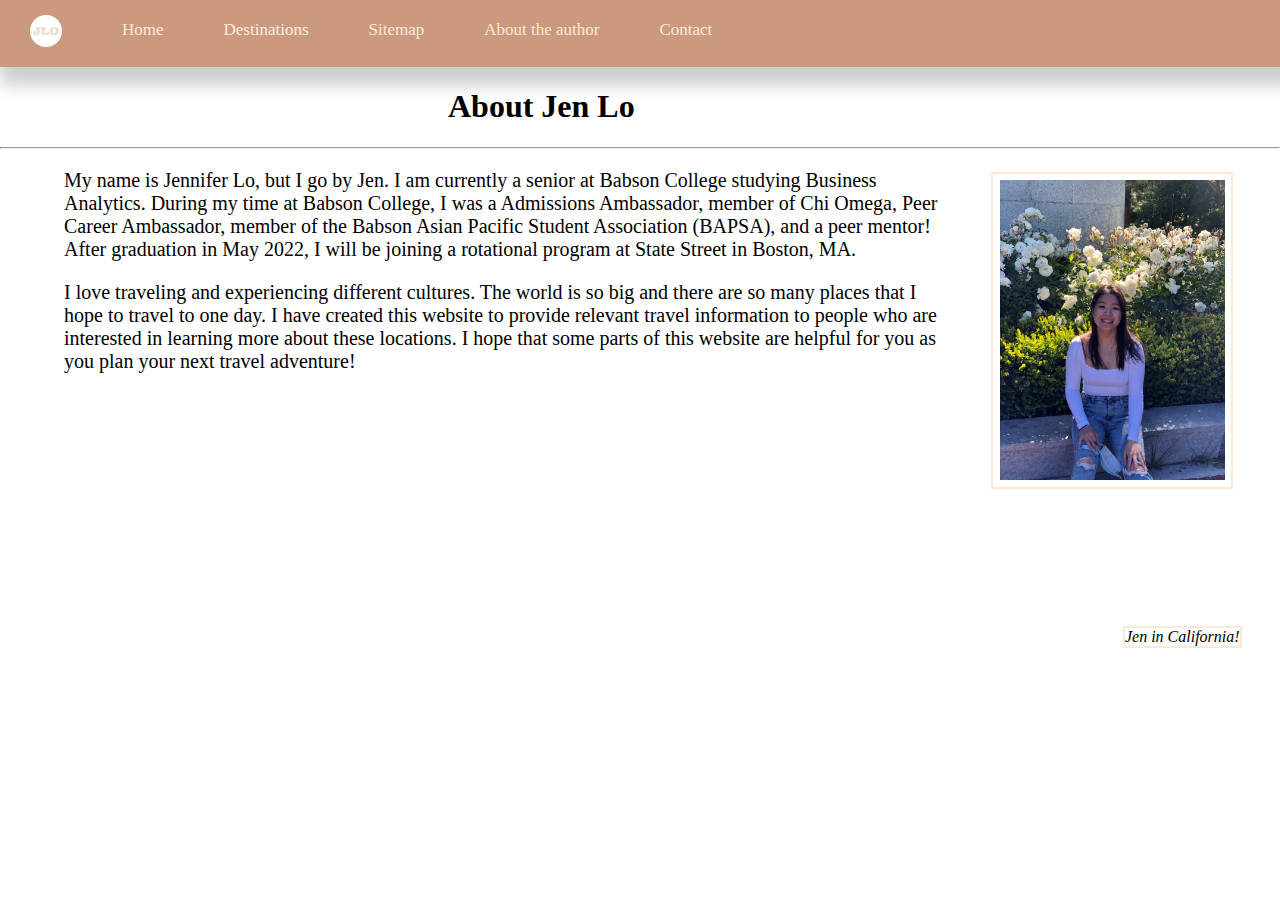
<file: about.html>
<!DOCTYPE html>
<html lang="en">
  <head>
    <meta charset="UTF-8" />
    <meta http-equiv="X-UA-Compatible" content="IE=edge" />
    <meta name="viewport" content="width=device-width, initial-scale=1.0" />
    <title>About Jen Lo</title>
    <link rel="stylesheet" href="styles/navbar.css" />
  </head>
  <style>
    p {
      margin-left: 5%;
      margin-right: 25%;
      font-size: 20px;
    }
    #jen {
      float: right;
      text-align: center;
      font-style: italic;
      font-size: smaller;
      text-indent: 0;
      border: 2px #ffe8d6 solid;
      margin: 0.5em;
      padding: 0.5em;
      display: table;
    }
    #caption {
      position: absolute;
      bottom: 28%;
      right: 3%;
      font-style: italic;
      text-indent: 0;
      border: 2px #ffe8d6 solid;
    }
    h1 {
      margin-left: 35%;
    }
  </style>
  <body>
    <div class="topnav">
      <img id="navbar-icon" src="Images/favicon-32x32.png" class="icon" />
      <a class="active bar" href="index.html">Home</a>
      <div class="dropdown">
        <button class="dropbtn">
          Destinations
          <i class="fa fa-caret-down"></i>
        </button>
        <div class="dropdown-content">
          <a href="Alaska.html">Alaska</a>
          <a href="California.html">California</a>
          <a href="Vermont.html">Vermont</a>
          <a href="Mexico.html">Mexico</a>
        </div>
      </div>
      <a class="bar" href="sitemap.html">Sitemap</a>
      <a class="bar" href="about.html">About the author</a>
      <a class="bar" href="contact.html">Contact</a>
    </div>
    <h1>About Jen Lo</h1>
    <hr />
    <figure>
      <img
        src="Images/jen.JPG"
        alt="Jen's Picture"
        id="jen"
        height="300"
        title="Jen's Picture"
      />
      <figcaption id="caption">Jen in California!</figcaption>
    </figure>

    <p>
      My name is Jennifer Lo, but I go by Jen. I am currently a senior at Babson
      College studying Business Analytics. During my time at Babson College, I
      was a Admissions Ambassador, member of Chi Omega, Peer Career Ambassador,
      member of the Babson Asian Pacific Student Association (BAPSA), and a peer
      mentor! After graduation in May 2022, I will be joining a rotational
      program at State Street in Boston, MA.
    </p>

    <p>
      I love traveling and experiencing different cultures. The world is so big
      and there are so many places that I hope to travel to one day. I have
      created this website to provide relevant travel information to people who
      are interested in learning more about these locations. I hope that some
      parts of this website are helpful for you as you plan your next travel
      adventure!
    </p>
  </body>
  <script>
    function over() {
      Img = document.getElementById("jen");
      Img.src = "Images/IMG_5609.jpg";
      document.getElementById("caption").innerText = "Jen in Massachusetts!";
    }
    document.getElementById("jen").onmouseover = function () {
      over();
    };

    function out() {
      Img2 = document.getElementById("jen");
      Img2.src = "Images/jen.jpg";
      document.getElementById("caption").innerText = "Jen in California!";
    }

    document.getElementById("jen").onmouseout = function () {
      out();
    };
  </script>
</html>
</file>
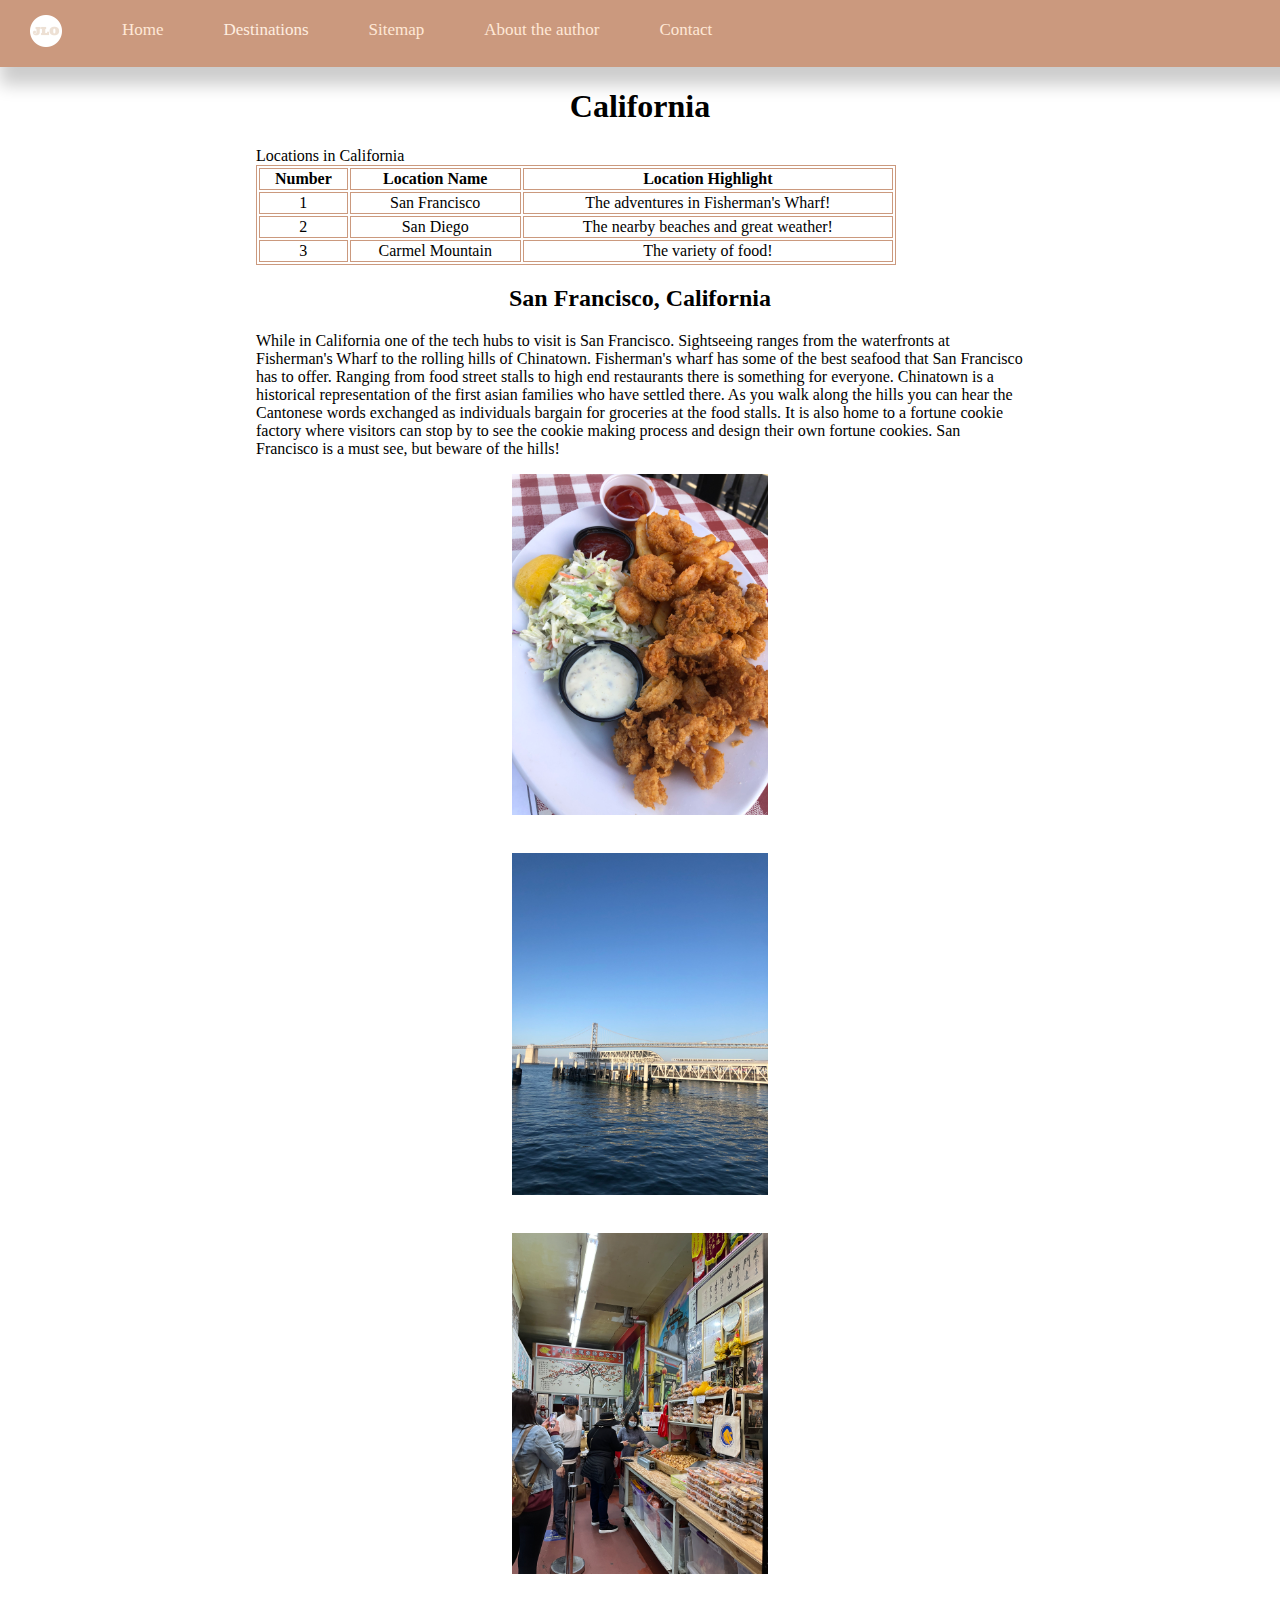
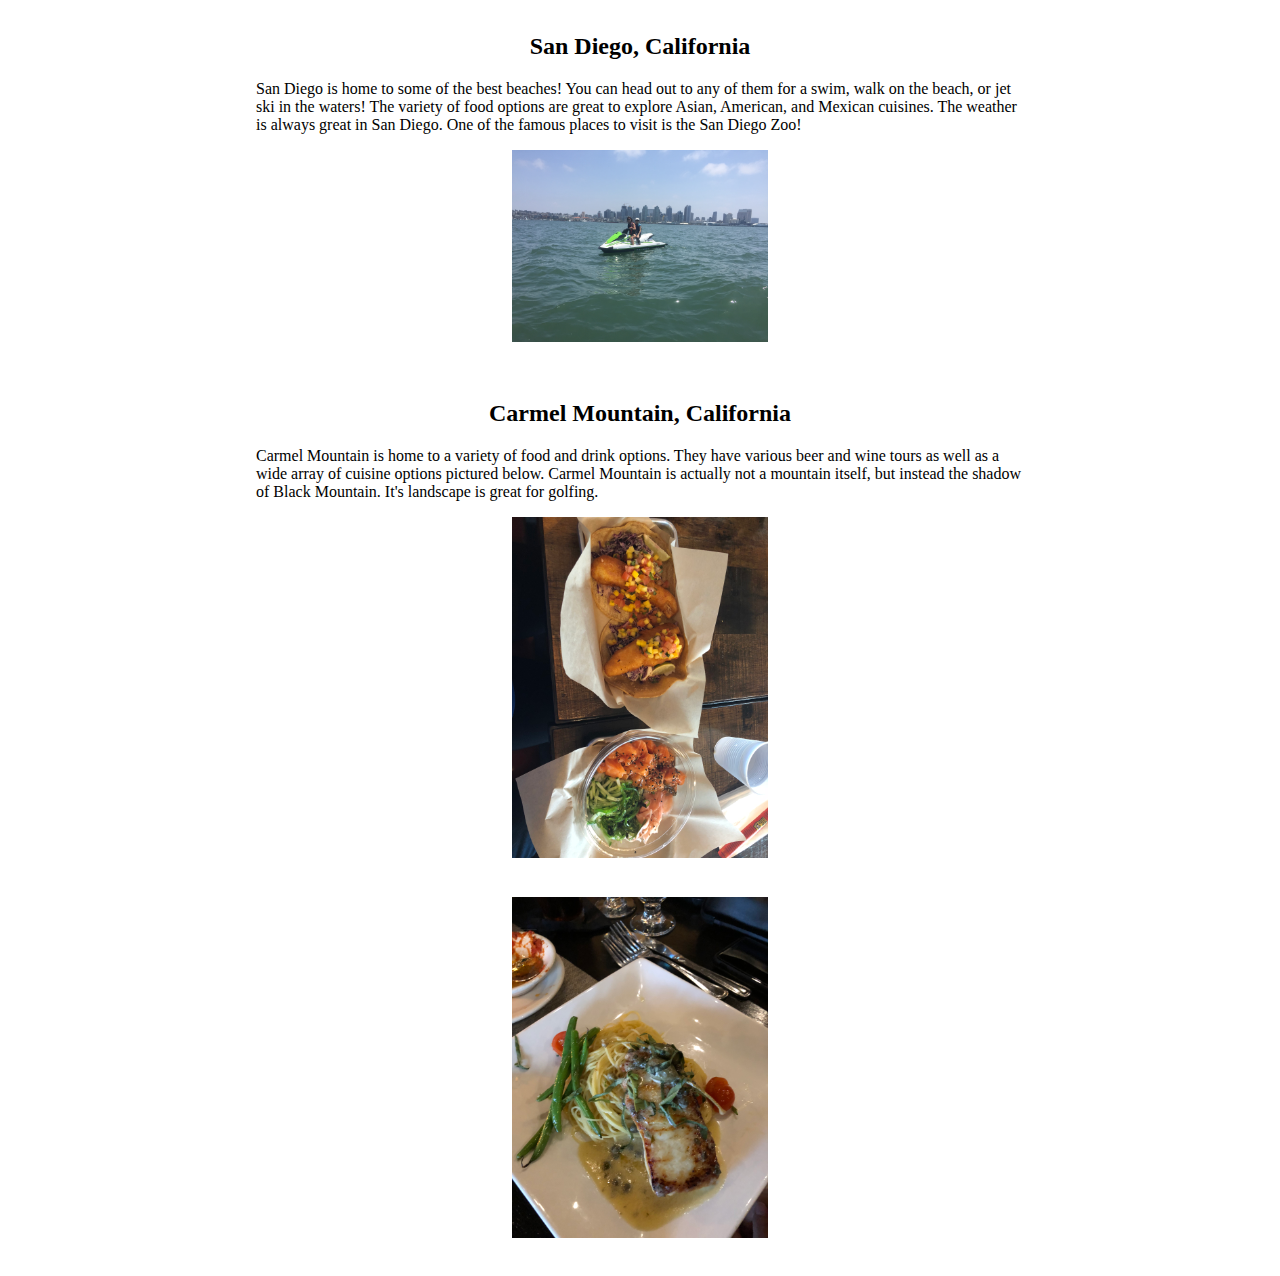
<file: california.html>
<!DOCTYPE html>
<html lang="en">
  <head>
    <meta charset="UTF-8" />
    <meta http-equiv="X-UA-Compatible" content="IE=edge" />
    <meta name="viewport" content="width=device-width, initial-scale=1.0" />
    <title>California</title>
    <link rel="stylesheet" href="styles/navbar.css" />
  </head>
  <style>
    table {
      border: 1px solid #cb997e;
      width: 50%;
      margin-left: 20%;
      margin-right: 20%;
    }
    td {
      border: 1px solid #cb997e;
      text-align: center;
    }
    th {
      border: 1px solid #cb997e;
    }
    body {
      background-color: white;
    }
    caption {
      text-align: left;
    }
    h1 {
      text-align: center;
    }
    h2 {
      text-align: center;
    }
    .al-pics {
      height: 10%;
      width: 10%;
      display: flex;
      margin: auto;
      width: 20%;
      padding-bottom: 3%;
    }
    p {
      display: block;
      margin-left: 20%;
      margin-right: 20%;
    }
    #anchorage {
      display: block;
      margin-left: auto;
      margin-right: auto;
    }
  </style>
  <body>
    <div class="topnav">
      <img id="navbar-icon" src="Images/favicon-32x32.png" class="icon" />
      <a class="active bar" href="index.html">Home</a>
      <div class="dropdown">
        <button class="dropbtn">
          Destinations
          <i class="fa fa-caret-down"></i>
        </button>
        <div class="dropdown-content">
          <a href="Alaska.html">Alaska</a>
          <a href="California.html">California</a>
          <a href="Vermont.html">Vermont</a>
          <a href="Mexico.html">Mexico</a>
        </div>
      </div>
      <a class="bar" href="sitemap.html">Sitemap</a>
      <a class="bar" href="about.html">About the author</a>
      <a class="bar" href="contact.html">Contact</a>
    </div>

    <h1>California</h1>

    <table>
      <caption>
        Locations in California
      </caption>
      <tr>
        <th>Number</th>
        <th>Location Name</th>
        <th>Location Highlight</th>
      </tr>
      <tr>
        <td>1</td>
        <td>San Francisco</td>
        <td>The adventures in Fisherman's Wharf!</td>
      </tr>
      <tr>
        <td>2</td>
        <td>San Diego</td>
        <td>The nearby beaches and great weather!</td>
      </tr>
      <tr>
        <td>3</td>
        <td>Carmel Mountain</td>
        <td>The variety of food!</td>
      </tr>
    </table>
    <h2>San Francisco, California</h2>
    <p>
      While in California one of the tech hubs to visit is San Francisco.
      Sightseeing ranges from the waterfronts at Fisherman's Wharf to the
      rolling hills of Chinatown. Fisherman's wharf has some of the best seafood
      that San Francisco has to offer. Ranging from food street stalls to high
      end restaurants there is something for everyone. Chinatown is a historical
      representation of the first asian families who have settled there. As you
      walk along the hills you can hear the Cantonese words exchanged as
      individuals bargain for groceries at the food stalls. It is also home to a
      fortune cookie factory where visitors can stop by to see the cookie making
      process and design their own fortune cookies. San Francisco is a must see,
      but beware of the hills!
    </p>

    <img
      class="al-pics"
      src="Images/IMG_5881.jpg"
      alt="food cali Image"
      title="food cali Image"
    />
    <img
      class="al-pics"
      src="Images/IMG_5883.jpg"
      alt="ca Image"
      title="ca Image"
    />
    <img
      class="al-pics"
      src="Images/IMG_8719.jpg"
      alt="cal Image"
      title="cal Image"
    />
    <h2>San Diego, California</h2>
    <p>
      San Diego is home to some of the best beaches! You can head out to any of
      them for a swim, walk on the beach, or jet ski in the waters! The variety
      of food options are great to explore Asian, American, and Mexican
      cuisines. The weather is always great in San Diego. One of the famous
      places to visit is the San Diego Zoo!
    </p>

    <img
      class="al-pics"
      src="Images/IMG_1940.JPG"
      alt="ski Image"
      title="ski Image"
    />

    <h2>Carmel Mountain, California</h2>
    <p>
      Carmel Mountain is home to a variety of food and drink options. They have
      various beer and wine tours as well as a wide array of cuisine options
      pictured below. Carmel Mountain is actually not a mountain itself, but
      instead the shadow of Black Mountain. It's landscape is great for golfing.
    </p>

    <img
      class="al-pics"
      src="Images/IMG_2060.jpg"
      alt="food Image"
      title="food Image"
    />

    <img
      class="al-pics"
      src="Images/IMG_2096.jpg"
      alt="food2 Image"
      title="food2 Image"
    />
  </body>
</html>
</file>
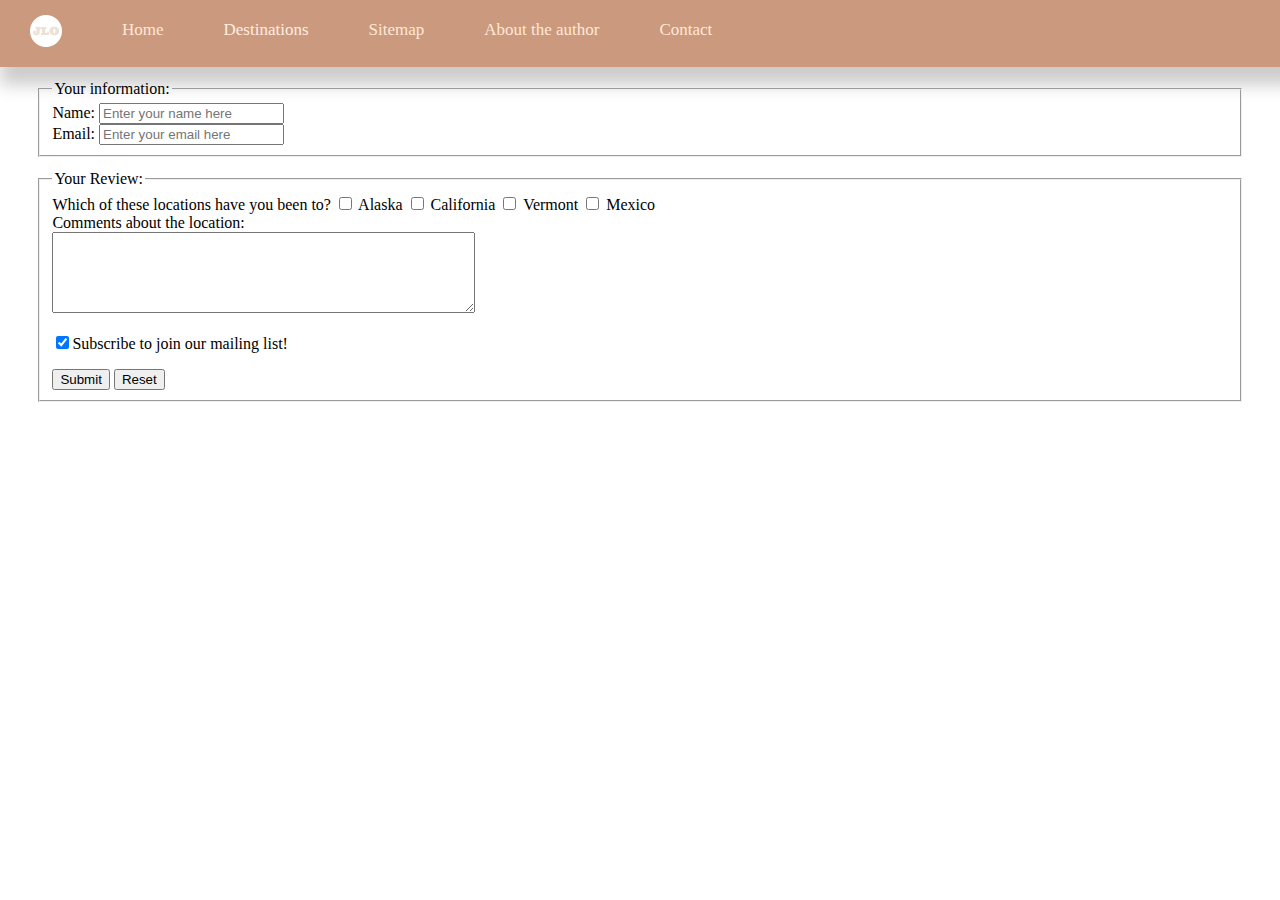
<file: contact.html>
<!DOCTYPE html>
<html lang="en">
<head>
    <meta charset="UTF-8">
    <meta http-equiv="X-UA-Compatible" content="IE=edge">
    <meta name="viewport" content="width=device-width, initial-scale=1.0">
    <title>Feedback</title>
    <link rel="stylesheet" href="styles/navbar.css" />
</head>
<style>
.information {
  margin-left: 3%;
  margin-top: 1%;
  margin-right: 3%;
}
.review {
  margin-left: 3%;
  margin-top: 1%;
  margin-right: 3%;
}
</style>
<body>
  <div class="topnav">
    <img id="navbar-icon" src="Images/favicon-32x32.png" class="icon" />
    <a class="active bar" href="index.html">Home</a>
    <div class="dropdown">
      <button class="dropbtn">
        Destinations
        <i class="fa fa-caret-down"></i>
      </button>
      <div class="dropdown-content">
        <a href="Alaska.html">Alaska</a>
        <a href="California.html">California</a>
        <a href="Connecticut.html">Vermont</a>
        <a href="Mexico.html">Mexico</a>
      </div>
    </div>
    <a class="bar" href="sitemap.html">Sitemap</a>
    <a class="bar" href="about.html">About the author</a>
    <a class="bar" href="contact.html">Contact</a>
  </div>
  
      <form action="" method="post">
        <fieldset class="information">
          <legend>Your information:</legend>
          <div>
            <label for="name">Name:</label>
            <input
              id="name"
              type="text"
              name="name"
              maxlength="100"
              placeholder="Enter your name here"
            />
          </div>
          <div>
            <label for="email">Email:</label>
            <input
              id="email"
              type="email"
              name="email"
              maxlength="100"
              placeholder="Enter your email here"
            />
          </div>
        </fieldset>
  
        <fieldset class="review">
          <legend>Your Review:</legend>
          <div>
                <label for="locaton"> Which of these locations have you been to? </label>
                <input type="checkbox" id="Alaska" name="Alaska" value="Alaska">
                <label for="Alaska"> Alaska</label>
                <input type="checkbox" id="California" name="California" value="California">
                <label for="California"> California</label>
                <input type="checkbox" id="Vermont" name="Vermont" value="Vermont">
                <label for="Vermont"> Vermont</label>
                <input type="checkbox" id="Mexico" name="Mexico" value="Mexico">
                <label for="Mexico"> Mexico</label>
          </div>
          <div>
            <label for="comment"> Comments about the location: </label>
            <br />
            <textarea name="comment" id="comment" cols="50" rows="5"></textarea>
          </div>
          <p>
            <label>
              <input
                type="checkbox"
                checked="checked"
                name="subscribe"
              
              />Subscribe to join our mailing list!
            </label>
          </p>
          <input id="submit" type="submit" value="Submit" />
          <input type="reset" value="Reset" />
        </fieldset>
      </form>

      <script>
        function validateForm() {
          let x = document.getElementById("name").value;
          let y = document.getElementById("email").value;
          if (x == "" || y=="") {
            alert("Name and email must be filled out");
          return false;
            }
        }
        document.getElementById("submit").onclick=function(event){
              event.preventDefault();
              validateForm();
          }
          </script>
</body>
</html>
</file>
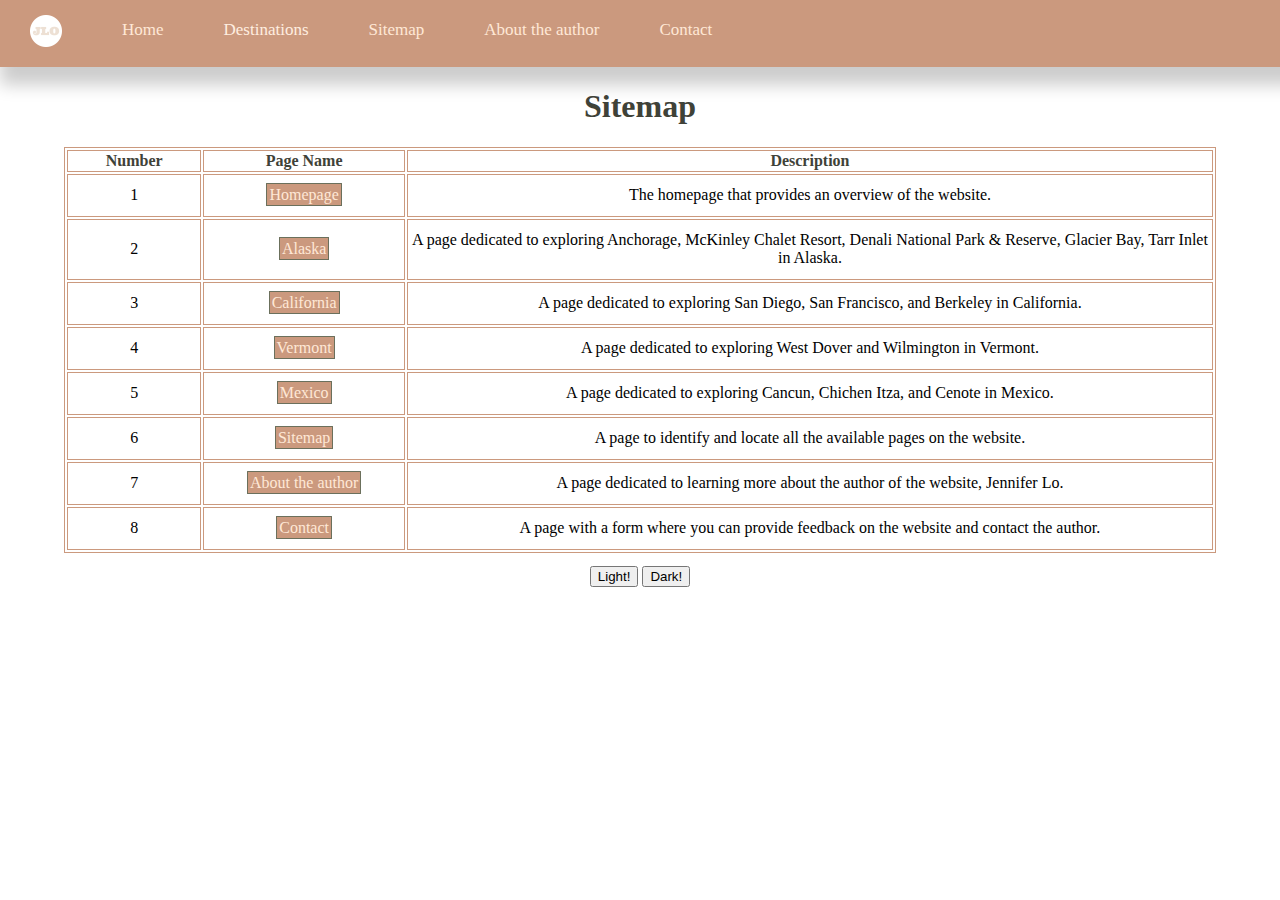
<file: sitemap.html>
<!DOCTYPE html>
<html lang="en">
  <head>
    <meta charset="UTF-8" />
    <meta http-equiv="X-UA-Compatible" content="IE=edge" />
    <meta name="viewport" content="width=device-width, initial-scale=1.0" />
    <title>Sitemap</title>
    <link rel="stylesheet" href="styles/navbar.css" />
  </head>
  <style>
    table {
      border: 1px solid #cb997e;
      width: 90%;
      margin-left: auto;
      margin-right: auto;
    }
    td {
      border: 1px solid #cb997e;
      text-align: center;
      padding-top: 1%;
      padding-bottom: 1%;
    }
    th {
      border: 1px solid #cb997e;
      color: #3f4238;
    }
    body {
      background-color: white;
    }
    caption {
      text-align: left;
    }
    h1 {
      text-align: center;
      color: #3f4238;
    }
    #number {
      width: 10%;
    }
    #name {
      width: 15%;
    }
    #description {
      width: 60%;
    }
    .border {
      background: #cb997e;
      text-decoration: none;
      border: 1px solid #6b705c;
      padding-top: 1%;
      padding-bottom: 1%;
      padding-left: 1%;
      padding-right: 1%;
      color: #3f4238;
      border-radius: 1%;
    }
    #contain {
      padding-top: 1%;
      text-decoration: none;
      text-align: center;
    }
  </style>
  <body>
    <div class="topnav">
      <img id="navbar-icon" src="Images/favicon-32x32.png" class="icon" />
      <a class="active bar" href="index.html">Home</a>
      <div class="dropdown">
        <button class="dropbtn">
          Destinations
          <i class="fa fa-caret-down"></i>
        </button>
        <div class="dropdown-content">
          <a href="Alaska.html">Alaska</a>
          <a href="California.html">California</a>
          <a href="Vermont.html">Vermont</a>
          <a href="Mexico.html">Mexico</a>
        </div>
      </div>
      <a class="bar" href="sitemap.html">Sitemap</a>
      <a class="bar" href="about.html">About the author</a>
      <a class="bar" href="contact.html">Contact</a>
    </div>

    <h1 id="title">Sitemap</h1>

    <table>
      <tr>
        <th id="number">Number</th>
        <th id="name">Page Name</th>
        <th id="description">Description</th>
      </tr>
      <tr>
        <td>1</td>
        <td>
          <a class="border" href="index.html" target="_blank">Homepage</a>
        </td>
        <td>The homepage that provides an overview of the website.</td>
      </tr>
      <tr>
        <td>2</td>
        <td><a class="border" href="Alaska.html" target="_blank">Alaska</a></td>
        <td>
          A page dedicated to exploring Anchorage, McKinley Chalet Resort,
          Denali National Park & Reserve, Glacier Bay, Tarr Inlet in Alaska.
        </td>
      </tr>
      <tr>
        <td>3</td>
        <td>
          <a class="border" href="california.html" target="_blank"
            >California</a
          >
        </td>
        <td>
          A page dedicated to exploring San Diego, San Francisco, and Berkeley
          in California.
        </td>
      </tr>
      <tr>
        <td>4</td>
        <td>
          <a class="border" href="Vermont.html" target="_blank">Vermont</a>
        </td>
        <td>
          A page dedicated to exploring West Dover and Wilmington in Vermont.
        </td>
      </tr>
      <tr>
        <td>5</td>
        <td><a class="border" href="Mexico.html" target="_blank">Mexico</a></td>
        <td>
          A page dedicated to exploring Cancun, Chichen Itza, and Cenote in
          Mexico.
        </td>
      </tr>
      <tr>
        <td>6</td>
        <td>
          <a class="border" href="sitemap.html" target="_blank">Sitemap</a>
        </td>
        <td>
          A page to identify and locate all the available pages on the website.
        </td>
      </tr>
      <tr>
        <td>7</td>
        <td>
          <a class="border" href="about.html" target="_blank"
            >About the author</a
          >
        </td>
        <td>
          A page dedicated to learning more about the author of the website,
          Jennifer Lo.
        </td>
      </tr>
      <tr>
        <td>8</td>
        <td>
          <a class="border" href="contact.html" target="_blank">Contact</a>
        </td>
        <td>
          A page with a form where you can provide feedback on the website and
          contact the author.
        </td>
      </tr>
    </table>

    <div id="contain">
      <button id="light">Light!</button>
      <button id="dark">Dark!</button>
    </div>

    <script>
      function light() {
        document.querySelector("body").style.backgroundColor = "#FFF1E6";
        document.getElementById("title").innerText = "A matching brighter color scheme :)";
      }

      document.getElementById("light").onclick = function () {
        light();
      };

      function dark() {
        document.querySelector("body").style.backgroundColor = "#B7B7A4";
        document.getElementById("title").innerText = "A contrasting darker color scheme :)";
      }

      document.getElementById("dark").onclick = function () {
        dark();
      };
    </script>
  </body>
</html>
</file>
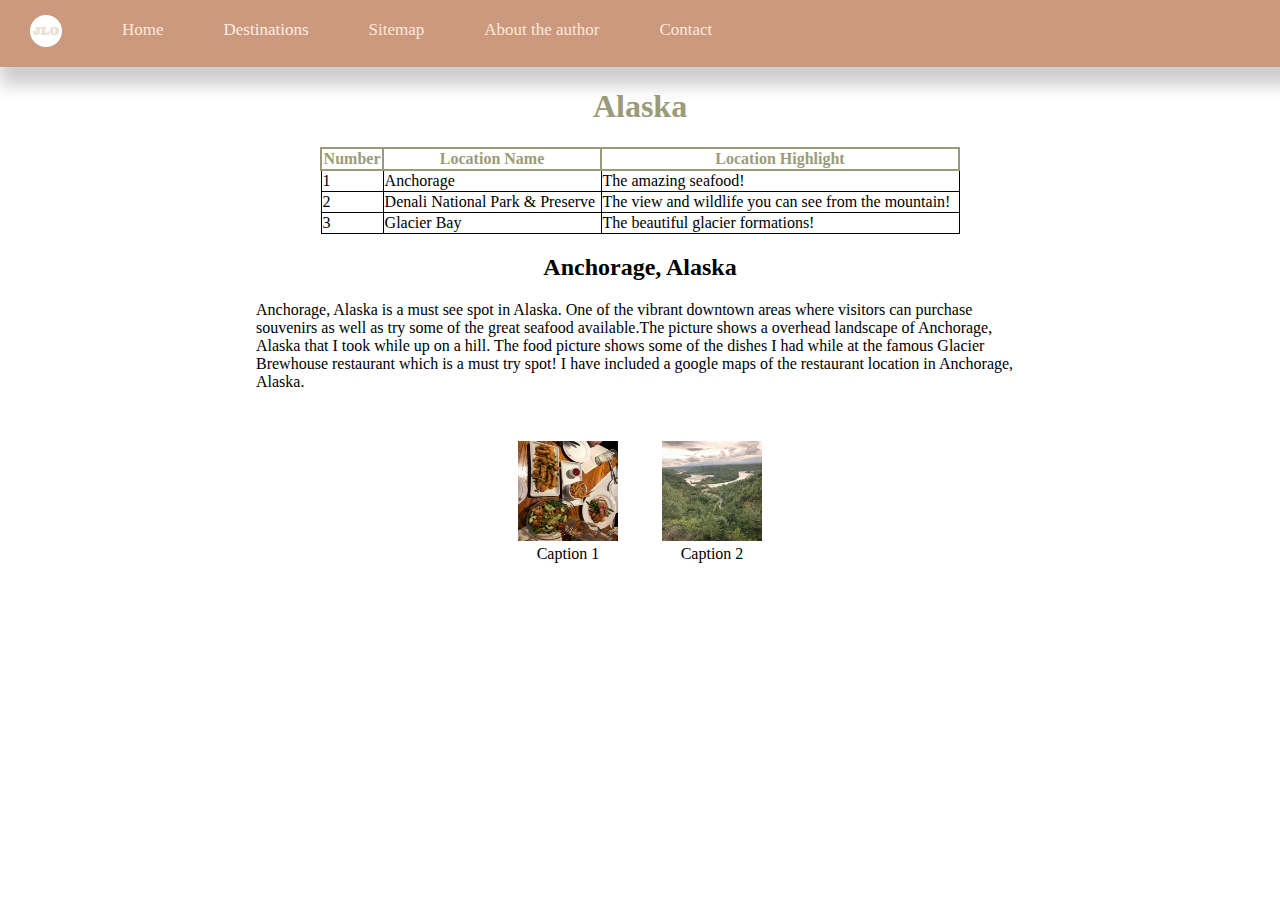
<file: test.html>
<!DOCTYPE html>
<html lang="en">
  <head>
    <meta charset="UTF-8" />
    <meta http-equiv="X-UA-Compatible" content="IE=edge" />
    <meta name="viewport" content="width=device-width, initial-scale=1.0" />
    <title>Alaska</title>
    <link rel="stylesheet" href="styles/navbar.css" />
  </head>
  <style>
    table {
      border-collapse: collapse;
      width: 50%;
      margin: auto;
    }
    td {
      border: 1px solid;
    }
    th {
      border: 2px solid;
      color: #9b9b7a;
    }
    body {
      background-color: white;
    }
    h1 {
      text-align: center;
      color: #9b9b7a;
    }
    h2 {
      text-align: center;
    }
    .al-pics {
      height: 10%;
      width: 20%;
      float: right;
      margin-right: 2%;
    }
    p {
      margin-left: 20%;
      margin-right: 20%;
    }
    #anchorage {
      display: block;
      margin-left: auto;
      margin-right: auto;
    }
    .items{
text-align:center;
margin:50px auto;}


.items figure{
margin:0px 20px;
display:inline-block;
text-decoration:none;
color:black;}
  </style>
  <body>
    <div class="topnav">
      <img id="navbar-icon" src="Images/favicon-32x32.png" class="icon" />
      <a class="active bar" href="index.html">Home</a>
      <div class="dropdown">
        <button class="dropbtn">
          Destinations
          <i class="fa fa-caret-down"></i>
        </button>
        <div class="dropdown-content">
          <a href="Alaska.html">Alaska</a>
          <a href="California.html">California</a>
          <a href="Vermont.html">Vermont</a>
          <a href="Massachusetts.html">Massachusetts</a>
          <a href="Mexico.html">Mexico</a>
        </div>
      </div>
      <a class="bar" href="sitemap.html">Sitemap</a>
      <a class="bar" href="about.html">About the author</a>
      <a class="bar" href="contact.html">Contact</a>
    </div>
    <h1>Alaska</h1>

    <table>
      <tr>
        <th>Number</th>
        <th>Location Name</th>
        <th>Location Highlight</th>
      </tr>
      <tr>
        <td>1</td>
        <td>Anchorage</td>
        <td>The amazing seafood!</td>
      </tr>
      <tr>
        <td>2</td>
        <td>Denali National Park & Preserve</td>
        <td>The view and wildlife you can see from the mountain!</td>
      </tr>
      <tr>
        <td>3</td>
        <td>Glacier Bay</td>
        <td>The beautiful glacier formations!</td>
      </tr>
    </table>
    <h2>Anchorage, Alaska</h2>
    <p>
      Anchorage, Alaska is a must see spot in Alaska. One of the vibrant
      downtown areas where visitors can purchase souvenirs as well as try some
      of the great seafood available.The picture shows a overhead landscape of
      Anchorage, Alaska that I took while up on a hill. The food picture shows
      some of the dishes I had while at the famous Glacier Brewhouse restaurant
      which is a must try spot! I have included a google maps of the restaurant
      location in Anchorage, Alaska.
    </p>

    <div class="items">
      <figure>
          <img src="Images/anchorage.jpg" width="100px" height="100px">
          <figcaption>Caption 1</figcaption>
      </figure>
      <figure>
          <img src="Images/anchorage2.jpg" width="100px" height="100px"> 
          <figcaption>Caption 2</figcaption>
      </figure></div>
  </body>
</html>
</file>
<file: styles/navbar.css>
body {
  margin: 0;
}

.topnav {
  overflow: hidden;
  background-color: #cb997e;
  box-shadow: 10px 8px 16px 10px rgba(0, 0, 0, 0.2);
}

.bar {
  float: left;
  color: white;
  text-align: center;
  padding-top: 20px;
  padding-bottom: 20px;
  padding-left: 30px;
  padding-right: 30px;
  font-size: 17px;
  text-decoration: none;
}

#navbar-icon {
  float: left;
  display: block;
  padding-top: 15px;
  padding-bottom: 20px;
  padding-left: 30px;
  padding-right: 30px;
}

.dropdown {
  float: left;
  text-align: center;
  overflow: hidden;
}

.dropdown .dropbtn {
  font-size: 16px;
  border: none;
  outline: none;
  color: #FFEEE0;
  padding-top: 20px;
  padding-bottom: 20px;
  padding-left: 30px;
  padding-right: 30px;
  font-size: 17px;
  background-color: inherit;
  font-family: inherit;
  margin: 0;
}

.topnav a:hover,
.dropdown:hover .dropbtn {
  background-color: #A5A58D;
  color: #FFE8D6;
}

.dropdown-content {
  display: none;
  position: fixed;
  background-color: #cb997e;
  min-width: 160px;
  box-shadow: 10px 8px 16px 10px rgba(0, 0, 0, 0.2);
  z-index: 1;
}

.dropdown-content a {
  float: none;
  color: white;
  text-decoration: none;
  display: block;
  text-align: center;
  padding-top: 10px;
  padding-bottom: 10px;
  padding-left: 10px;
  padding-right: 10px;
}

.dropdown-content a:hover {
  background-color: #9b9b7a;
}

.dropdown:hover .dropdown-content {
  display: block;
}

a:hover {
  color: #FFE8D6;
  background-color: transparent;
  text-decoration: none;
}

a:link {
  color: #FFE8D6;
  background: #cb997e;
  text-decoration: none;
}

a:visited {
  color: #FFEEE0;
  background-color: transparent;
  text-decoration: none;
}
</file>
